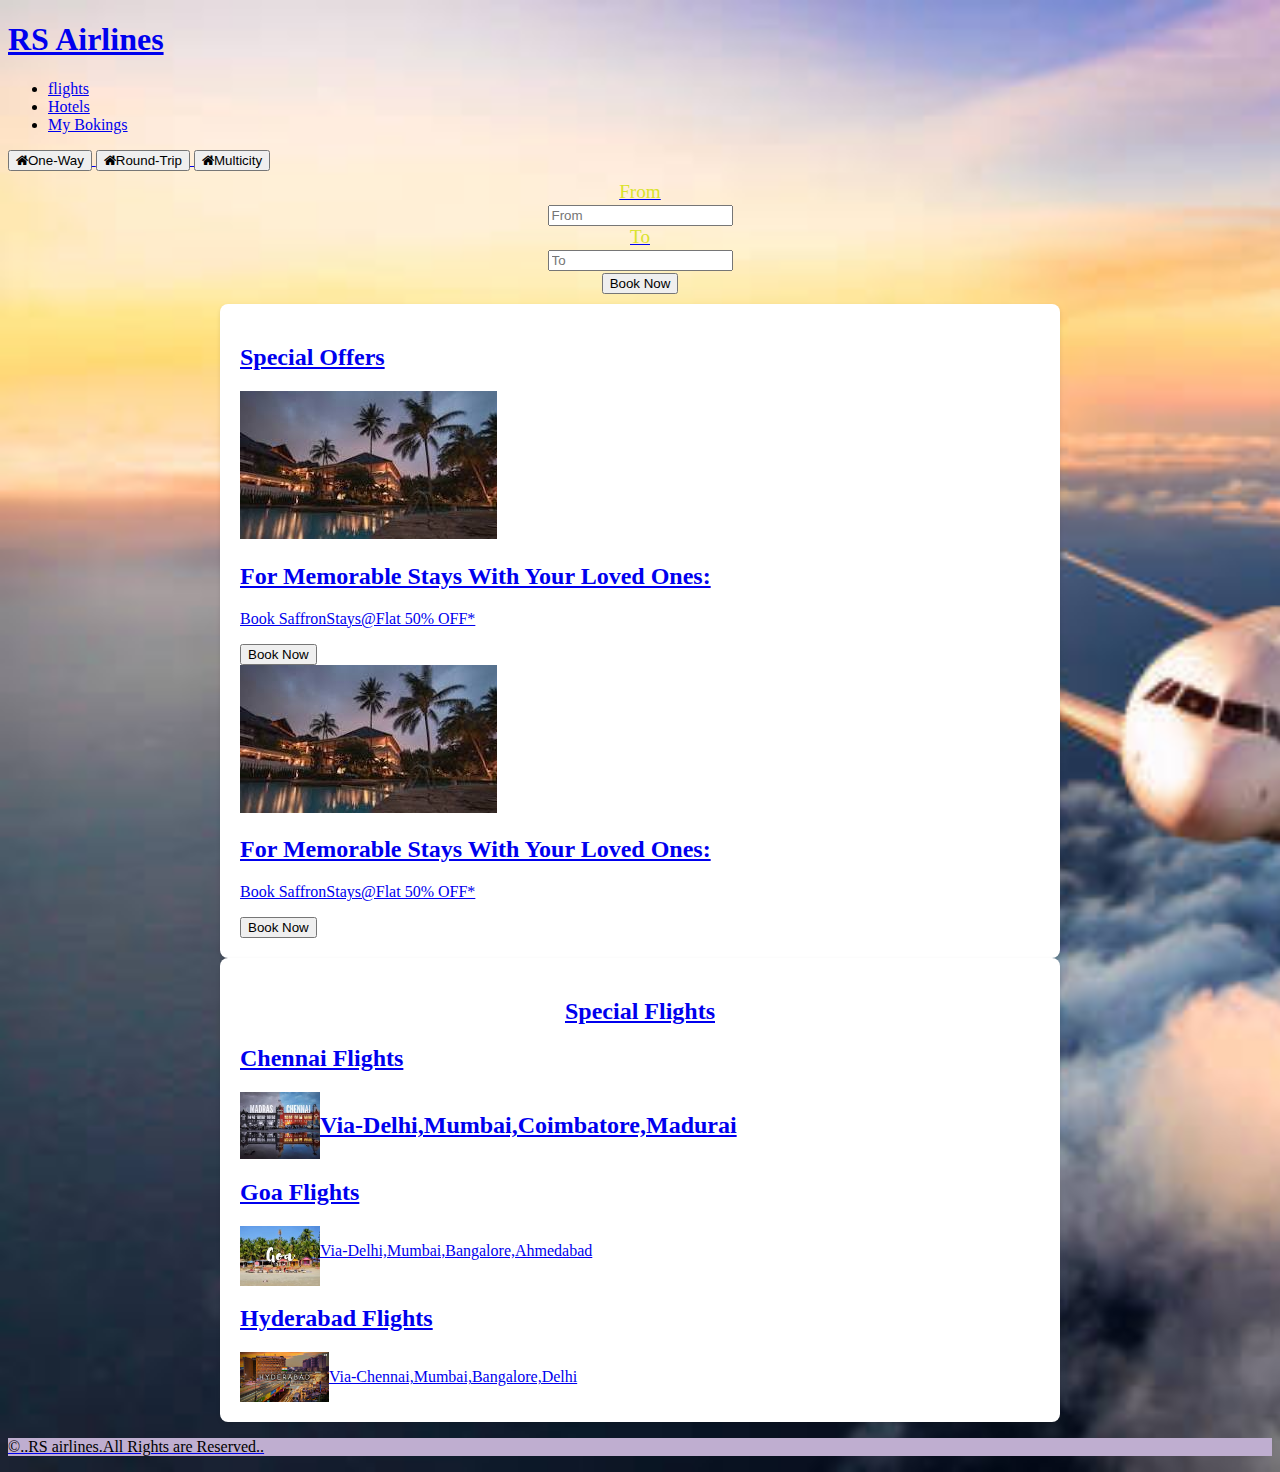
<file: index.html>
<!DOCTYPE html>
<html lang="en">
<head>
    <meta charset="UTF-8">
    <meta name="viewport" content="width=device-width, initial-scale=1.0">
    <title>Airlines</title>
    <link rel="stylesheet" href="https://cdnjs.cloudflare.com/ajax/libs/font-awesome/4.7.0/css/font-awesome.min.css">
    <link rel="stylesheet" href="Style.css">
</head>
<body>
    <style>
        body{
    background:url('istockphoto-955952680-612x612\ \(1\).jpg');
    background-repeat: no-repeat;
    background-size: cover;
}
    </style>
    <header>
        <h1 class="logo"><a href="index.html">RS Airlines</a></h1>
    <nav>
        <ul>
            <li><a href="flights.html">flights</a></li>
            <li><a href="Hotels.html">Hotels</a></li>
            <li><a href="pass.html">My Bokings</li>

        </ul>
    </nav>
</header>
    <button type="button" class="btn btn-lg btn-outline-primary">
        <i class="fa fa-home"></i>One-Way
      </button>
      <button type="button" class="btn btn-lg btn-outline-primary">
        <i class="fa fa-home"></i>Round-Trip
      </button>
      <button type="button" class="btn btn-lg btn-outline-primary">
        <i class="fa fa-home"></i>Multicity
      </button>

      <div class="container mt-5">
        <form action="#" method="post">
            <div class="mb-3">
                <label for="departure" class="form-label">From</label><br>
                <input type="text" class="form-control" id="departure" placeholder="From">
            </div>
            <div class="mb-3">
                <label for="departure" class="form-label">To</label><br>
                <input type="text" class="form-control" id="departure" placeholder="To">
            </div>
            <button type="submit" class="btn btn-primary">Book Now</button>
        </form>
    </div>
    <div class="hotel-offers">
        <h2>Special Offers</h2>
        <div class="Offers">
            <img src="download (1).jpeg">
            <h2>For Memorable Stays With Your Loved Ones:</h2>
            <p>Book SaffronStays@Flat 50% OFF*</p>
            <button type="submit" class="btn btn-primary">Book Now</button><br>
        </div>
        <div class="ofer">
            <img src="download (1).jpeg">
            <h2>For Memorable Stays With Your Loved Ones:</h2>
            <p>Book SaffronStays@Flat 50% OFF*</p>
            <button type="submit" class="btn btn-primary">Book Now</button>
        </div>
    </div>
     <div class="hotel-offers">
       <center><h2>Special Flights</h2></center> 
        <div class="Offers">
            <h2>Chennai Flights</h2>
            <div class="abc">
            <img src="images (11).jpeg" width="10%">
            <h2>Via-Delhi,Mumbai,Coimbatore,Madurai</h2>
            </div>
        </div>
        <h2>Goa Flights</h2>
        <div class="Offers">
            <div class="abc">
            <img src="images (12).jpeg" width="10%">
            <p>Via-Delhi,Mumbai,Bangalore,Ahmedabad</p></div>
        </div>
        <h2>Hyderabad Flights</h2>
        <div class="Offers">
            <div class="abc">
            <img src="maxresdefault.jpg" widht="50px" height="50px">
            <p>Via-Chennai,Mumbai,Bangalore,Delhi</p></div>
        </div>
    </div>

     </div>
    <footer>
        <p>&copy..RS airlines.All Rights are Reserved..</p>
    </footer>
</body>
</html>
</file>
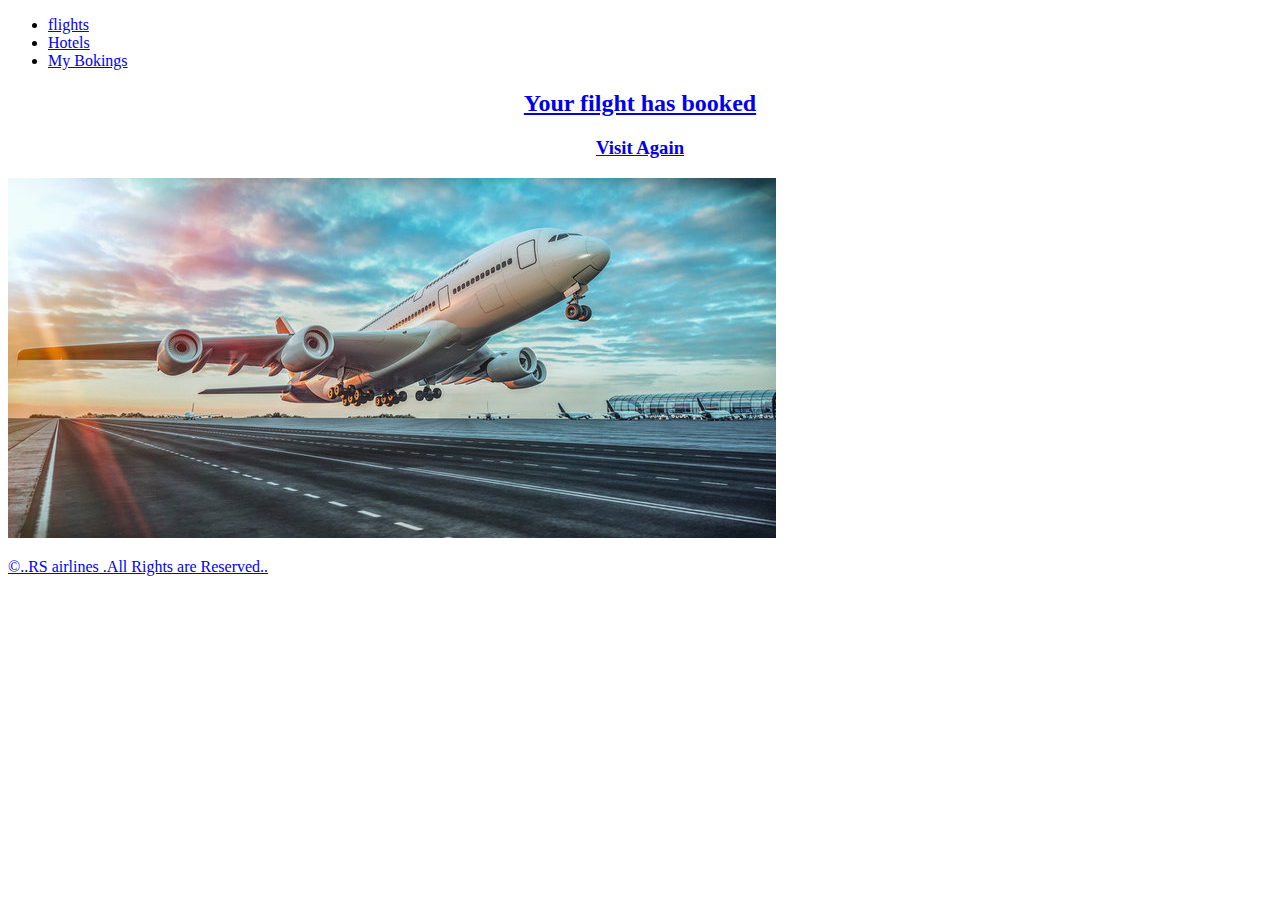
<file: Book.html>
<!DOCTYPE html>
<html lang="en">
<head>
    <meta charset="UTF-8">
    <meta name="viewport" content="width=device-width, initial-scale=1.0">
    <title>Document</title>
    <header>
    <nav>
        <ul>
            <li><a href="flights.html">flights</a></li>
            <li><a href="Hotels.html">Hotels</a></li>
            <li><a href="pass.html">My Bokings</li>

        </ul>
    </nav>
</header>
</head>
<body>
    <center>
    <h2>Your filght has booked</h2>
    <h3>Visit Again</h3>
</center>
<img src="360_F_271782927_keMVFo9PnBwrMEmbiUGKRcDT2rzf85dj.jpg">
<footer>
    <p>&copy..RS airlines .All Rights are Reserved..</p>
</footer>
</body>
</html>
</file>
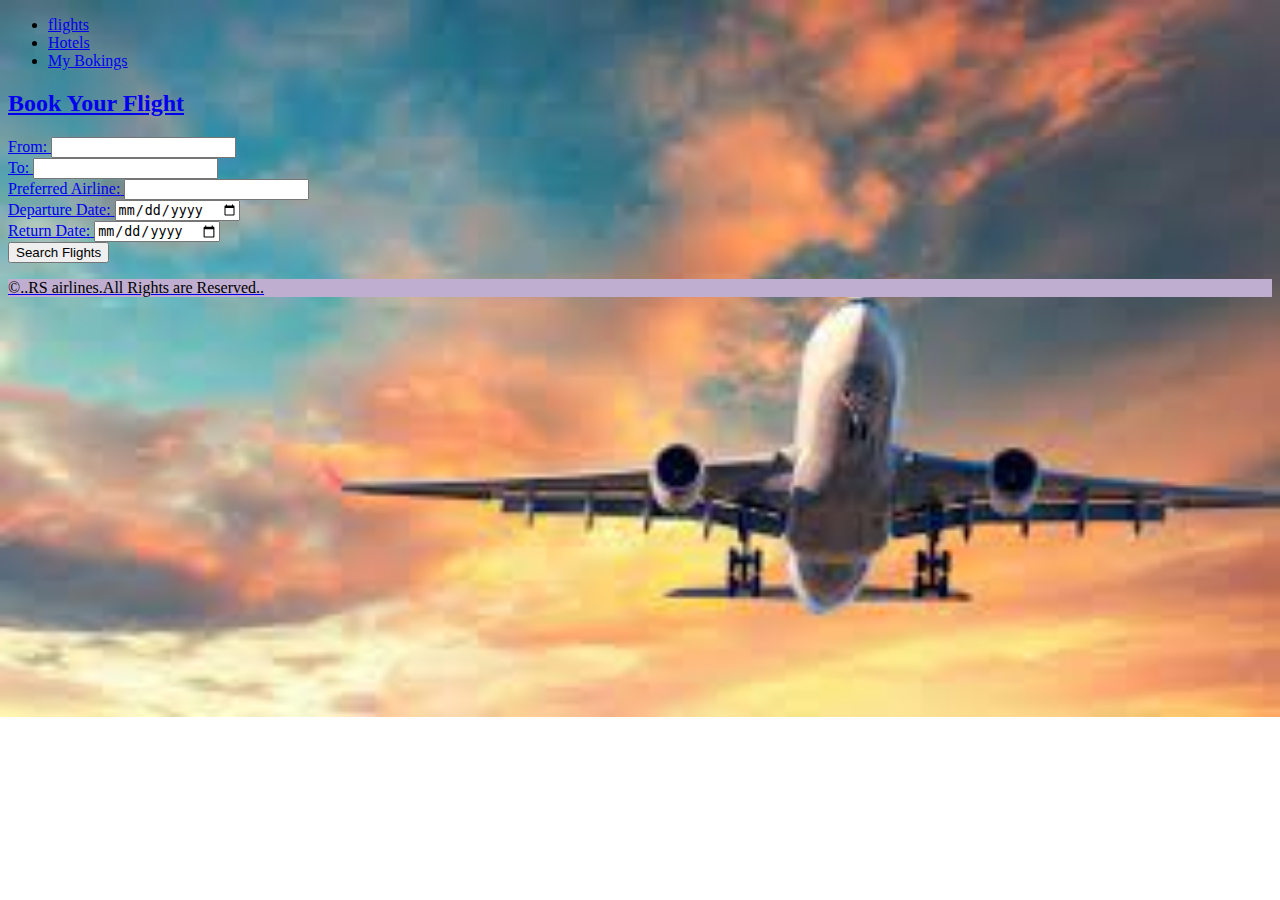
<file: pass.html>
<!DOCTYPE html>
<html lang="en">
<head>
    <meta charset="UTF-8">
    <meta name="viewport" content="width=device-width, initial-scale=1.0">
    <title>Airline Booking Form</title>
    <link rel="stylesheet" href="Style.css">
    <header>
        <nav>
            <ul>
                <li><a href="flights.html">flights</a></li>
                <li><a href="Hotels.html">Hotels</a></li>
                <li><a href="pass.html">My Bokings</li>
    
            </ul>
        </nav>
    </header>
  <style>
    body{
        background:url("images (14).jpeg");
        background-repeat: no-repeat;
       background-size:cover;
    }
  </style>
</head>
<body>
    <div class="booking-form">
        <h2>Book Your Flight</h2>
        <form action="Book.html" method="post">
            <div class="form-group">
                <label for="from">From:</label>
                <input type="text" id="from" name="from" required>
            </div>
            <div class="form-group">
                <label for="to">To:</label>
                <input type="text" id="to" name="to" required>
            </div>
            <div class="form-group">
                <label for="airline">Preferred Airline:</label>
                <input type="text" id="airline" name="airline">
            </div>
            <div class="form-group">
                <label for="departure-date">Departure Date:</label>
                <input type="date" id="departure-date" name="departure-date" required>
            </div>
            <div class="form-group">
                <label for="return-date">Return Date:</label>
                <input type="date" id="return-date" name="return-date">
            </div>
            <button type="submit">Search Flights</button>
        </form>
    </div>
    <footer>
        <p>&copy..RS airlines.All Rights are Reserved..</p>
    </footer>
</body>
</html>
</file>
<file: Style.css>
.mt-5{
    padding:10px;
    text-align: center;
    color:rgb(217, 226, 43);
    font-size: larger;
}

.hotel-offers {
    max-width: 800px;
    margin: 0 auto;
    padding: 20px;
    background-color: #fff;
    border-radius: 8px;
    box-shadow: 0 2px 4px rgba(0, 0, 0, 0.1);
}
.offer {
    margin-bottom: 20px;
}

.offer img {
    max-width: 100%;
    border-radius: 4px;
    display:grid;
    flex-wrap: wrap;
}
.offer h2 {
    font-size: 18px;
    margin: 10px 0;
}
.offer p {
    font-size: 14px;
    color: #777;
}
.offer a {
    display: inline-block;
    padding: 8px 16px;
    background-color: #007bff;
    color: #fff;
    text-decoration: none;
    border-radius: 4px;
}
.abc{
    display: flex;
    flex-direction: row;
}
.table{
    border-collapse:collapse;
    width:100%;
    margin-bottom: 20px;
    background-color: #fff;
}
.table thead{
    background-color: #343a40;
    color: #fff;
}
.table th,.table td{
    border: 1px solid #dee2e6;
    padding: 12px;
    text-align: left;
}
.table tbody tr:nth-of-type(odd){
    background-color:#2f2f2;
}
.table tbody tr:hover{
    background-color: #e9ecef;
}
.table td{
    vertical-align:middle;
}
.table th{
    font-weight:bold;
}
footer{
    background-color:rgb(191, 174, 208);
    color:black;
}
</file>
